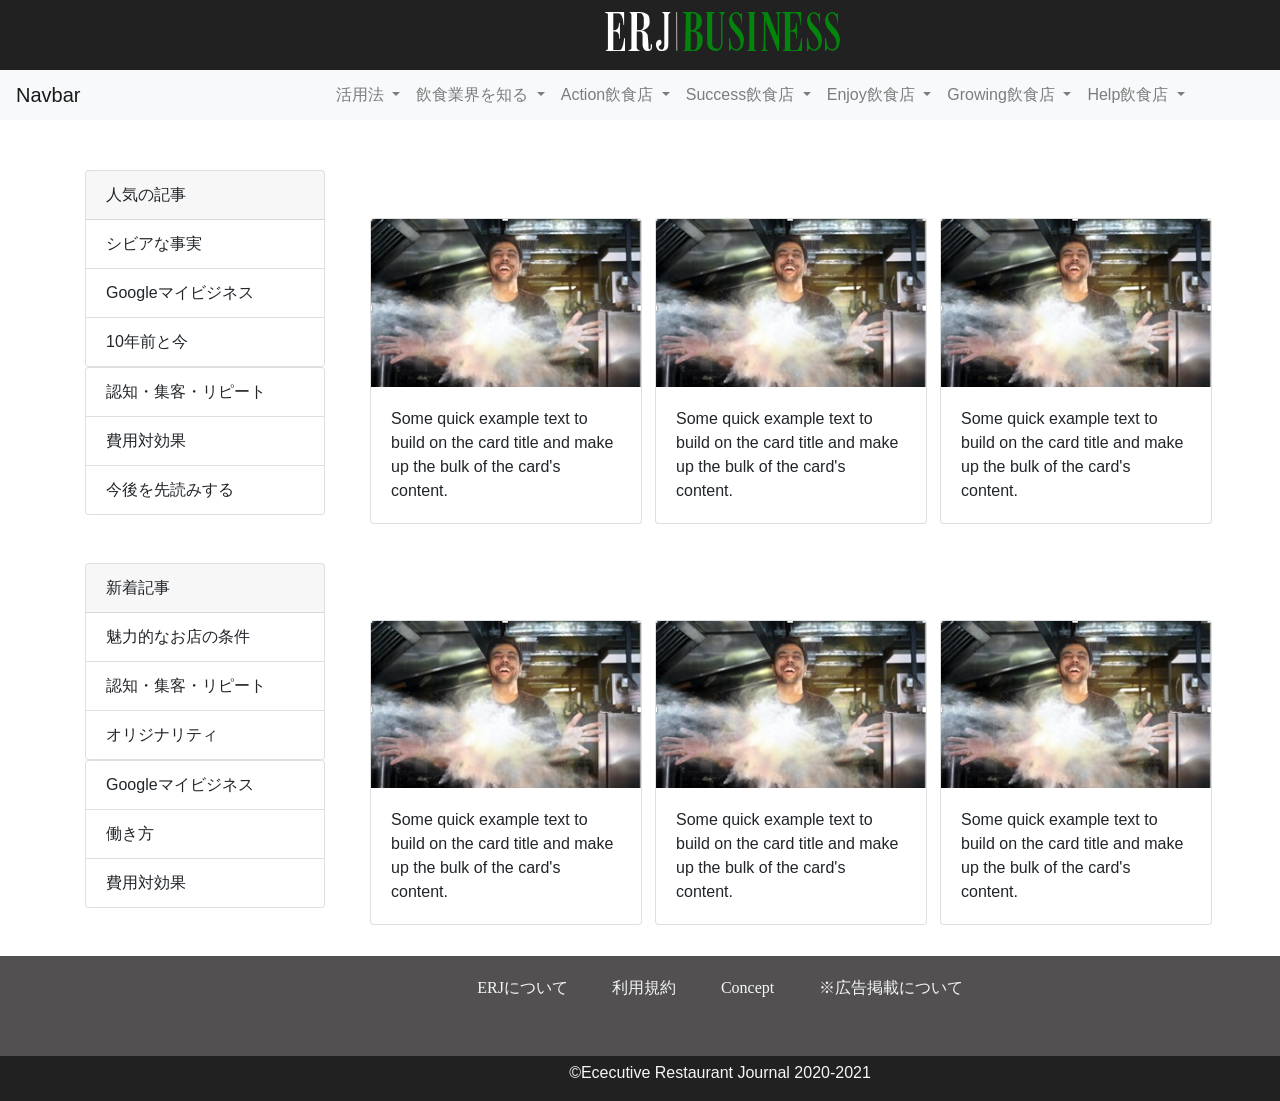
<file: index.html>
<!DOCTYPE html>
<html lang="ja">
<head>
  <meta charset="UTF-8">
  <meta name="viewport" content="width=device-width, initial-scale=1.0">
  <meta name="description" content="個人飲食店のためのビジネス情報ジャーナル">
  <meta name="keywords" content="飲食店,集客,ニュース">
  <link rel="stylesheet" href="style2.css" type="text/css" />
  <link rel="stylesheet" href="https://stackpath.bootstrapcdn.com/bootstrap/4.3.1/css/bootstrap.min.css" integrity="sha384-ggOyR0iXCbMQv3Xipma34MD+dH/1fQ784/j6cY/iJTQUOhcWr7x9JvoRxT2MZw1T" crossorigin="anonymous">
  <meta http-equiv="X-UA-Compatible" content="ie=edge">
  <title>ERJ</title>
</head>
<body>
  <!-----------------------ヘッダー------------------------>
  <header>
    <div class="rogo"><img src="tittle.png"></div>
  </header>
  <!-----------------------ヘッダー------------------------>
  <!----------------------グローバルナビ------------------>
 <nav class="navbar navbar-expand-lg navbar-light bg-light">
  <a class="navbar-brand" href="#">Navbar</a>
  <button class="navbar-toggler" type="button" data-toggle="collapse" data-target="#navbarNavDropdown" aria-controls="navbarNavDropdown" aria-expanded="false" aria-label="Toggle navigation">
    <span class="navbar-toggler-icon"></span>
  </button>
  <div class="collapse navbar-collapse justify-content-center " id="navbarNavDropdown">
    <ul class="navbar-nav">
      <li class="nav-item dropdown">
        <a class="nav-link dropdown-toggle" href="#" id="navbarDropdownMenuLink" role="button" data-toggle="dropdown" aria-haspopup="true" aria-expanded="false">
          活用法
        </a>
        <div class="dropdown-menu" aria-labelledby="navbarDropdownMenuLink">
          <a class="dropdown-item" href="#">１</a>
          <a class="dropdown-item" href="#">２</a>
          <a class="dropdown-item" href="#">３</a>
        </div>
      </li>
      <li class="nav-item dropdown">
        <a class="nav-link dropdown-toggle" href="#" id="navbarDropdownMenuLink" role="button" data-toggle="dropdown" aria-haspopup="true" aria-expanded="false">
          飲食業界を知る
        </a>
        <div class="dropdown-menu" aria-labelledby="navbarDropdownMenuLink">
          <a class="dropdown-item" href="#">Action</a>
          <a class="dropdown-item" href="#">Another action</a>
          <a class="dropdown-item" href="#">Something else here</a>
        </div>
      </li>
      <li class="nav-item dropdown">
        <a class="nav-link dropdown-toggle" href="#" id="navbarDropdownMenuLink" role="button" data-toggle="dropdown" aria-haspopup="true" aria-expanded="false">
          Action飲食店
        </a>
        <div class="dropdown-menu" aria-labelledby="navbarDropdownMenuLink">
          <a class="dropdown-item" href="#">j</a>
          <a class="dropdown-item" href="#">SNS運用</a>
          <a class="dropdown-item" href="#">ネット予約</a>
        </div>
      </li>
      <li class="nav-item dropdown">
        <a class="nav-link dropdown-toggle" href="#" id="navbarDropdownMenuLink" role="button" data-toggle="dropdown" aria-haspopup="true" aria-expanded="false">
          Success飲食店
        </a>
        <div class="dropdown-menu" aria-labelledby="navbarDropdownMenuLink">
          <a class="dropdown-item" href="#">Googleマイビジネス</a>
          <a class="dropdown-item" href="#">SNS運用</a>
          <a class="dropdown-item" href="#">ネット予約</a>
        </div>
      </li>
      <li class="nav-item dropdown">
        <a class="nav-link dropdown-toggle" href="#" id="navbarDropdownMenuLink" role="button" data-toggle="dropdown" aria-haspopup="true" aria-expanded="false">
          Enjoy飲食店
        </a>
        <div class="dropdown-menu" aria-labelledby="navbarDropdownMenuLink">
          <a class="dropdown-item" href="#">魅力的なお店</a>
          <a class="dropdown-item" href="#">働き方</a>
          <a class="dropdown-item" href="#">トレンディーなお店</a>
        </div>
      </li>
      <li class="nav-item dropdown">
        <a class="nav-link dropdown-toggle" href="#" id="navbarDropdownMenuLink" role="button" data-toggle="dropdown" aria-haspopup="true" aria-expanded="false">
          Growing飲食店
        </a>
        <div class="dropdown-menu" aria-labelledby="navbarDropdownMenuLink">
          <a class="dropdown-item" href="#">Action</a>
          <a class="dropdown-item" href="#">Another action</a>
          <a class="dropdown-item" href="#">Something else here</a>
        </div>
      </li>
      <li class="nav-item dropdown">
        <a class="nav-link dropdown-toggle" href="#" id="navbarDropdownMenuLink" role="button" data-toggle="dropdown" aria-haspopup="true" aria-expanded="false">
          Help飲食店
        </a>
        <div class="dropdown-menu" aria-labelledby="navbarDropdownMenuLink">
          <a class="dropdown-item" href="#">HP作成</a>
          <a class="dropdown-item" href="#">オリジナルロゴ作成</a>
          <a class="dropdown-item" href="#">自社オウンドメディア構築</a>
          <a class="dropdown-item" href="#">長期的なご依頼</a>
        </div>
      </li>
    </ul>
  </div>
</nav>
 <!----------------------グローバルナビ------------------>
<div class="container">
  <div class="row">
     <!------------サイドバー---------------->
    <div class="col-sm-3">
      <div class="card" style="width: 15rem;">
  <div class="card-header">
    人気の記事
  </div>
  <ul class="list-group list-group-flush">
    <li class="list-group-item">シビアな事実</li>
    <li class="list-group-item">Googleマイビジネス</li>
    <li class="list-group-item">10年前と今</li>
  </ul>
</div>
<div class="card" style="width: 15rem;">
  <ul class="list-group list-group-flush">
    <li class="list-group-item">認知・集客・リピート</li>
    <li class="list-group-item">費用対効果</li>
    <li class="list-group-item">今後を先読みする</li>
  </ul>
</div>
<br>
<br>
<div class="card" style="width: 15rem;">
  <div class="card-header">
    新着記事
  </div>
  <ul class="list-group list-group-flush">
    <li class="list-group-item">魅力的なお店の条件</li>
    <li class="list-group-item">認知・集客・リピート</li>
    <li class="list-group-item">オリジナリティ</li>
  </ul>
</div>
 <!------------サイドバー---------------->
 <!-----------------カルム１---------------->
<div class="card" style="width: 15rem;">
  <ul class="list-group list-group-flush">
    <li class="list-group-item">Googleマイビジネス</li>
    <li class="list-group-item">働き方</li>
    <li class="list-group-item">費用対効果</li>
  </ul>
</div>
<br>
<br>
    </div>
    <!----------------カルム１--------------------->
      <div class="col-sm-3">
        <br>
        <br>
        <div class="card" style="width: 17rem;">
  <img src="c.jpg" class="card-img-top" alt="...">
  <div class="card-body">
    <p class="card-text">Some quick example text to build on the card title and make up the bulk of the card's content.</p>
  </div>
</div>
<br>
<br>
<br>
<br>
<div class="card" style="width: 17rem;">
  <img src="c.jpg" class="card-img-top" alt="...">
  <div class="card-body">
    <p class="card-text">Some quick example text to build on the card title and make up the bulk of the card's content.</p>
  </div>
</div></div>
 <!-----------------カルム１---------------->
  <!-----------------カルム2---------------->
        <div class="col-sm-3">
          <br>
        <br>
        <div class="card" style="width: 17rem;">
  <img src="c.jpg" class="card-img-top" alt="...">
  <div class="card-body">
    <p class="card-text">Some quick example text to build on the card title and make up the bulk of the card's content.</p>
  </div>
</div>
<br>
        <br>
        <br>
<br>
<div class="card" style="width: 17rem;">
  <img src="c.jpg" class="card-img-top" alt="...">
  <div class="card-body">
    <p class="card-text">Some quick example text to build on the card title and make up the bulk of the card's content.</p>
  </div>
</div></div>
   <!-----------------カルム2---------------->
    <!-----------------カルム3---------------->
          <div class="col-sm-3">
            <br>
        <br><div class="card" style="width: 17rem;">
  <img src="c.jpg" class="card-img-top" alt="...">
  <div class="card-body">
    <p class="card-text">Some quick example text to build on the card title and make up the bulk of the card's content.</p>
  </div>
</div>
<br>
        <br>
        <br>
<br>
<div class="card" style="width: 17rem;">
  <img src="c.jpg" class="card-img-top" alt="...">
  <div class="card-body">
    <p class="card-text">Some quick example text to build on the card title and make up the bulk of the card's content.</p>
  </div>
</div></div>
</div></div>
 <!-----------------カルム3---------------->
<!-----------------フッター--------------->

<div class="info">
  <div class="parent">
  <div class="inline-block_test">
    ERJについて
</div>
<div class="inline-block_test">
    利用規約
</div>
<div class="inline-block_test">
    Concept
</div>
<div class="inline-block_test">
    ※広告掲載について
</div>
</div>
</div>
<footer>
  <p>&copy;Ececutive Restaurant Journal 2020-2021</p>
</footer>

<!-----------------フッター--------------->
  
  <script src="https://code.jquery.com/jquery-3.3.1.slim.min.js" integrity="sha384-q8i/X+965DzO0rT7abK41JStQIAqVgRVzpbzo5smXKp4YfRvH+8abtTE1Pi6jizo" crossorigin="anonymous"></script>
<script src="https://cdnjs.cloudflare.com/ajax/libs/popper.js/1.14.7/umd/popper.min.js" integrity="sha384-UO2eT0CpHqdSJQ6hJty5KVphtPhzWj9WO1clHTMGa3JDZwrnQq4sF86dIHNDz0W1" crossorigin="anonymous"></script>
<script src="https://stackpath.bootstrapcdn.com/bootstrap/4.3.1/js/bootstrap.min.js" integrity="sha384-JjSmVgyd0p3pXB1rRibZUAYoIIy6OrQ6VrjIEaFf/nJGzIxFDsf4x0xIM+B07jRM" crossorigin="anonymous"></script>
</body>
</html>
</file>
<file: style2.css>
header{
  width:1440px;
  height: 70px;
  background-color: #222121;
}

.bg-light{
  width:1440px;
  height: 50px;}

.rogo{
  text-align: center;
}




.container{
  padding-top: 50px;
}
.col-sm-3{
  padding-right: 20px;
}

.info{
  width: 1440px;
  height: 100px;
  background-color: #525050;
}

.parent{
  text-align: center;
}

.inline-block_test {
    display: inline-block;      /* インラインブロック要素にする */
    background-color:  #ccc;    /* 背景色指定 */
    padding:  20px;             /* 余白指定 */
    height: 100px;              /* 高さ指定 */
    background-color: #525050;
    color: #F6F6F6;
    font-family: YuGothic;
}

footer{
  width: 1440px;
  height: 45px;
  background-color:#222121;
  color:#F6F6F6;
  text-align: center;
  padding-top: 5px;
}


/*-------------index----------------*/

.side{
  padding-bottom: 80px;
}

.main{
  margin-left: 40px;
  height: 5000px;
}

.pagination{
  margin-left: 310px;
  margin-top: 40px;
  margin-bottom: 80px;
}

.media{
  padding-left: 100px;
  padding-right: 0px;
  padding-top:0px;
  padding-bottom:0px;
  width: 700px;
  height: 130px;
}

.bottom{
  width: 600px;
  height: 200px;
  margin-left: 110px;
}

.s{
  height: 200px;
}

.xx{
  padding-top: 30px;
}
.tt{
  margin-bottom: 130px;
}
/*-------------------index*/
</file>
